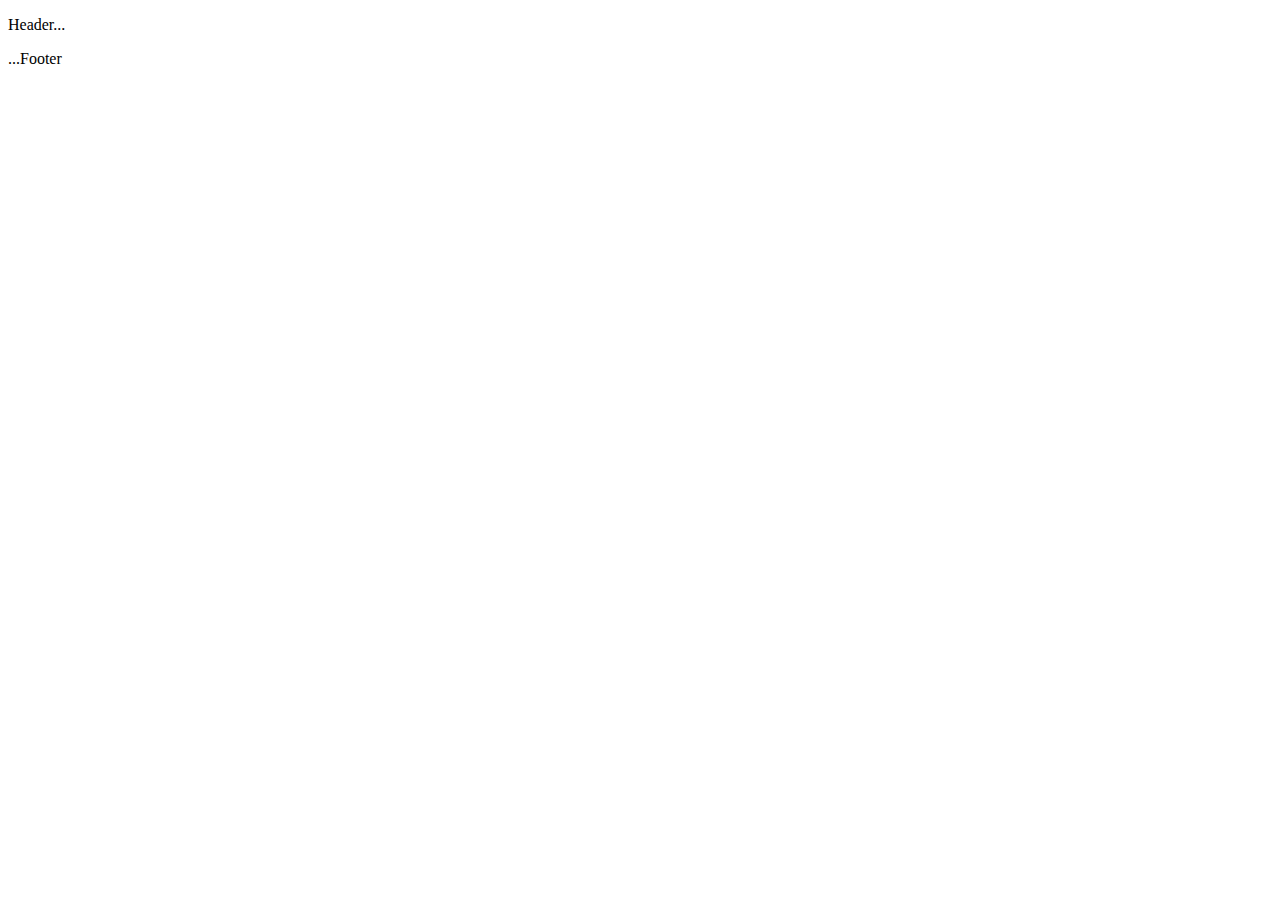
<file: Lab01/index.html>
<!DOCTYPE HTML>
<html>
<body>

  <header>
  	<p>Header...</p>
  </header>

  <script type="text/javascript" src="scripts.js"></script>
  <script>
    console.log('Hello, World!') // warn info error clear dir assert log // Writing into an alert box, using (window.)alert() // Writing into the HTML output using document.write() // Writing into an HTML element, using innerHTML. // Writing into the browser console, using console.log().
  </script>							

  <p>...Footer</p>

</body>
</html>
</file>
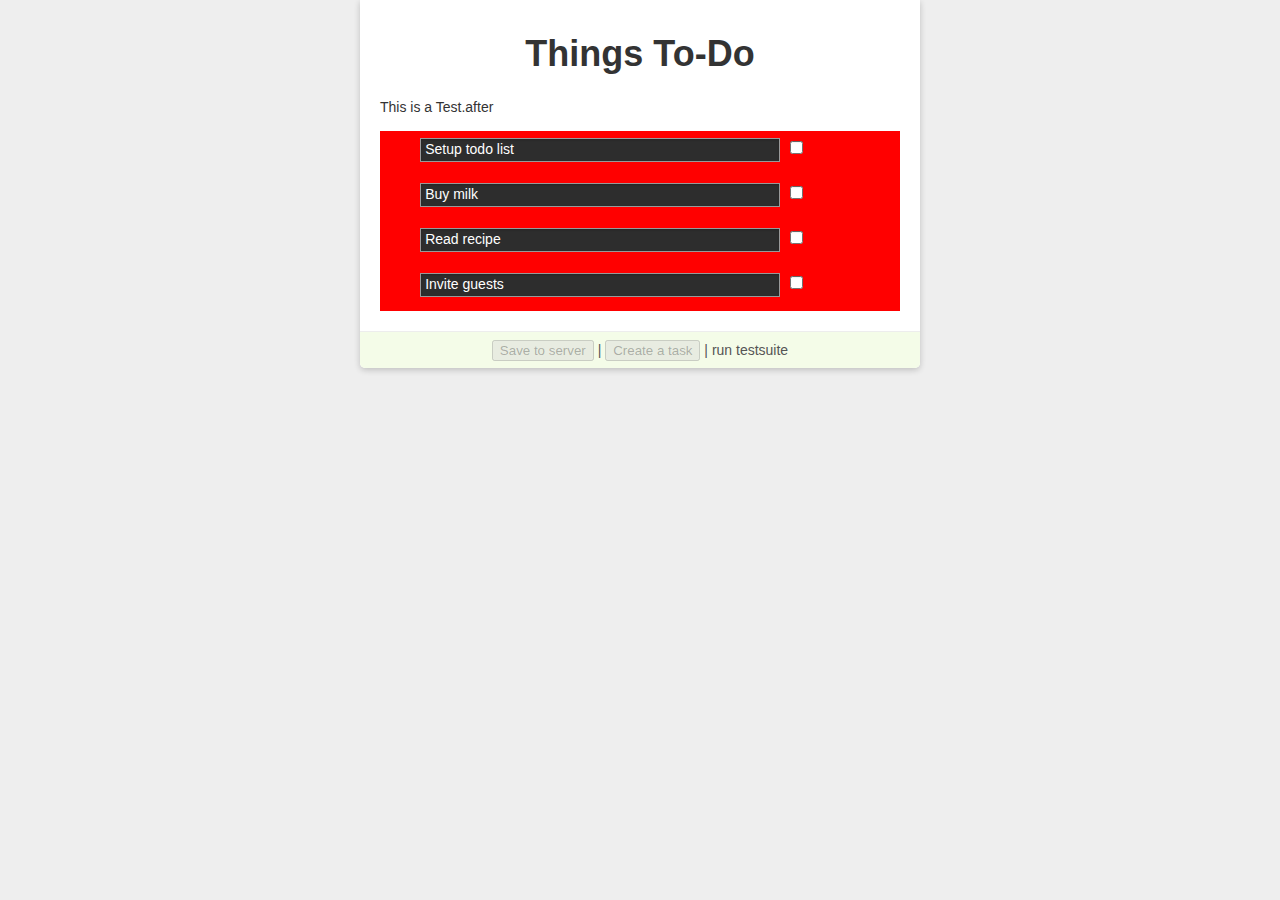
<file: Lab05/index.html>
<!DOCTYPE html>
<html>
  <head>
    <title>TODOs</title>
    <meta name="viewport" content="width=device-width, initial-scale=1.0">
    <link href="application.css" rel="stylesheet">
    <script type="text/javascript" src="lib/jquery.js"></script>
    <script type="text/javascript" src="src/Task.js"></script>
    <script type="text/javascript" src="src/TaskList.js"></script>
    <script type="text/javascript" src="src/Demo.js"></script>
  </head>
  <body>
    <div id="container">
      <h1>Things To-Do</h1>
      <div id="taskList"></div>
      <div id="footer">
        <button id='saveTasks' disabled>Save to server</button> |
        <button id='createTask' disabled>Create a task</button> |
        <a href="SpecRunner.html">run testsuite</a>
      </div>
    </div>
  </body>
</html>
</file>
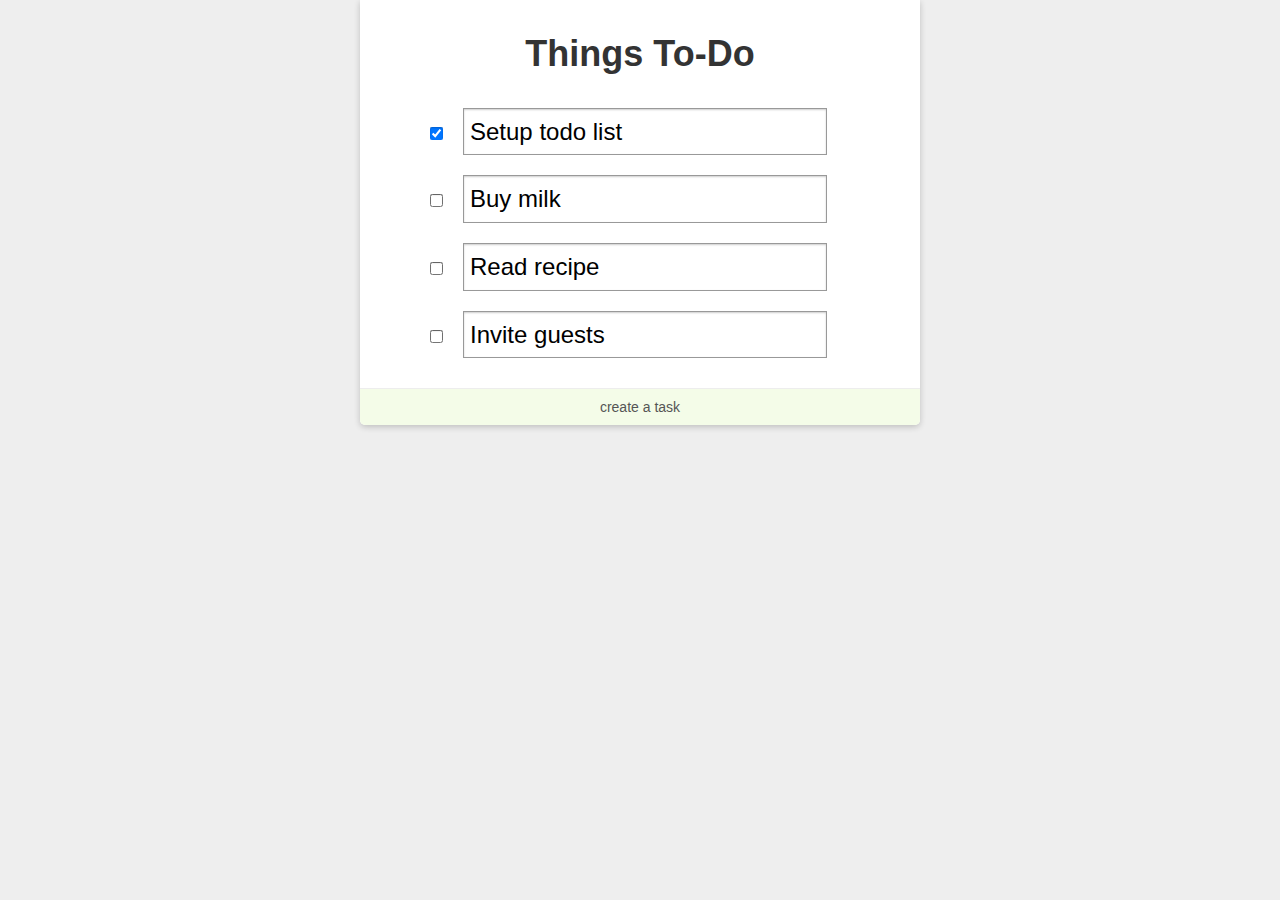
<file: Lab06/index.html>
<!DOCTYPE html>
<html>
  <head>
    <title>TODOs</title>
    <meta name="viewport" content="width=device-width, initial-scale=1.0">
    <link href="application.css" rel="stylesheet">
    <script type="text/javascript" src="lib/jquery.js"></script>
    <script type="text/javascript" src="src/Task.js"></script>
    <script type="text/javascript" src="src/TaskList.js"></script>
    <script type="text/javascript" src="src/Demo.js"></script>
  </head>
  <body>
    <div id="container">
      <h1>Things To-Do</h1>
      <div id="taskList"></div>
      <div id="footer">
        <a href="#" id="createTask">create a task</a>
      </div>
    </div>
  </body>
</html>
</file>
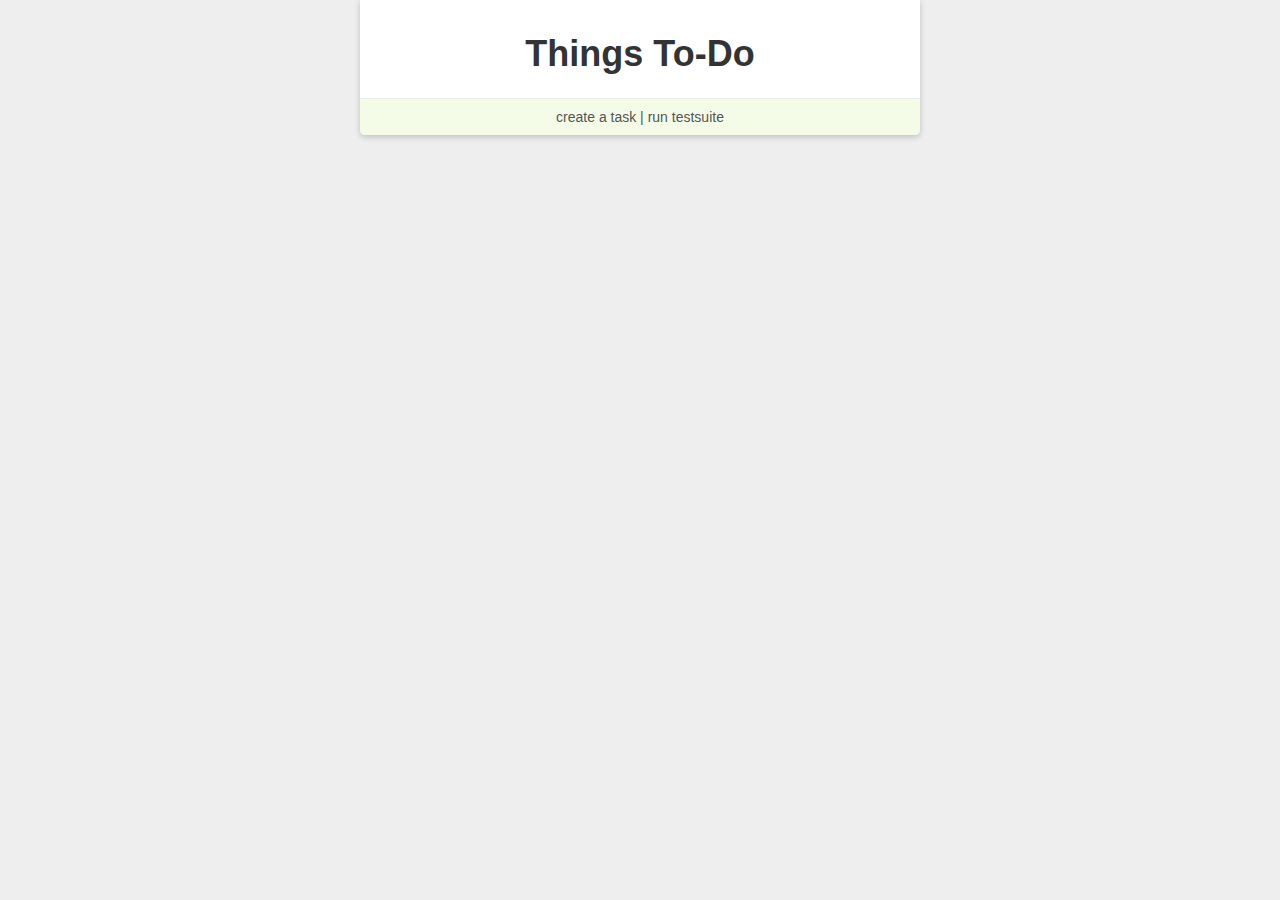
<file: Lab09/index.html>
<!DOCTYPE html>
<html>
  <head>
    <title>TODOs</title>
    <meta name="viewport" content="width=device-width, initial-scale=1.0">
    <link href="application.css" rel="stylesheet">
    <script type="text/javascript" src="lib/jquery.js"></script>
    <script type="text/javascript" src="src/Task.js"></script>
    <script type="text/javascript" src="src/TaskList.js"></script>
    <script type="text/javascript" src="src/Demo.js"></script>
  </head>
  <body>
    <div id="container">
      <h1>Things To-Do</h1>
      <div id="taskList"></div>
      <div id="footer">
        <a href="#" id="createTask">create a task</a> |
        <a href="SpecRunner.html">run testsuite</a>
      </div>
    </div>
  </body>
</html>
</file>
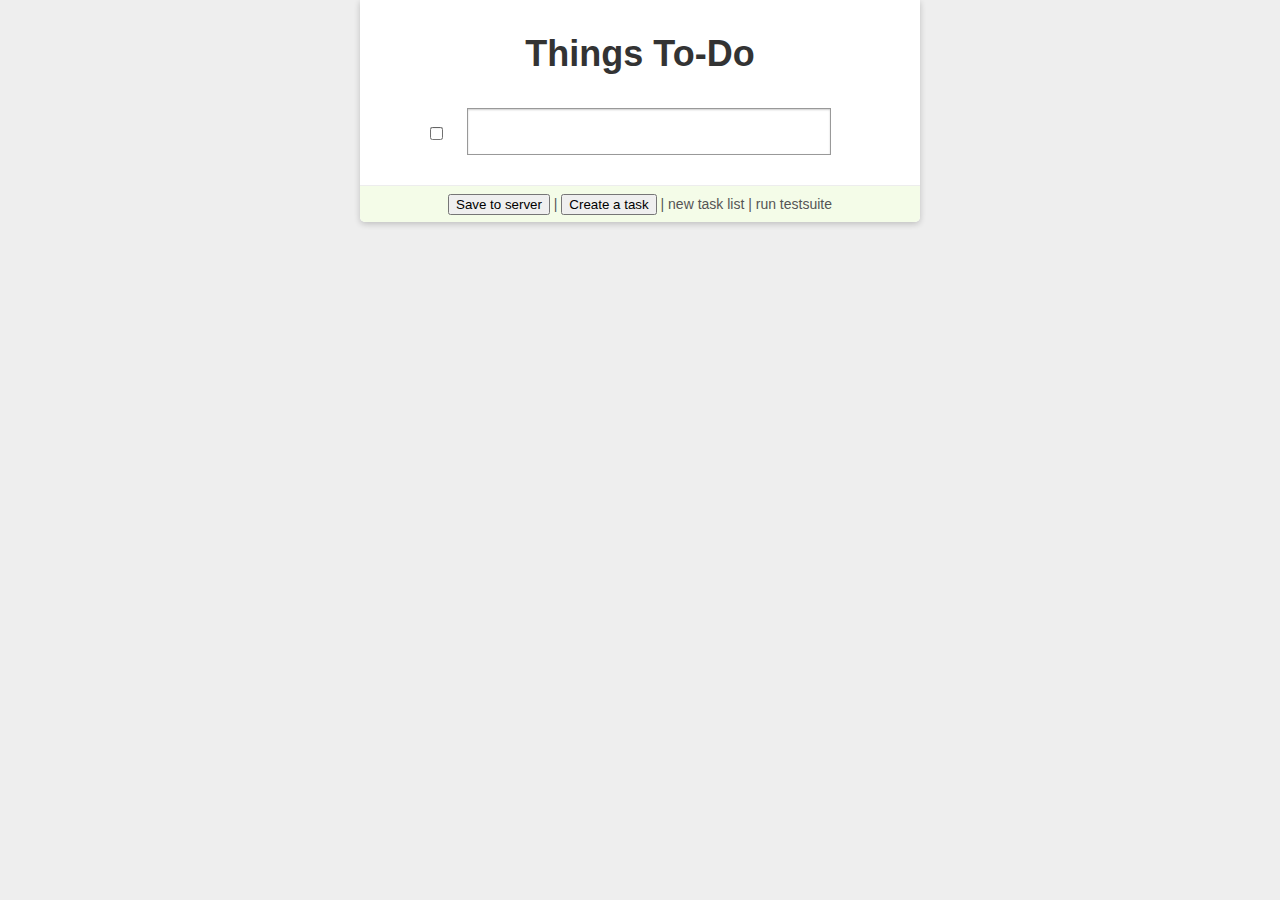
<file: Lab10/index.html>
<!DOCTYPE html>
<html>
  <head>
    <title>TODOs</title>
    <meta name="viewport" content="width=device-width, initial-scale=1.0">
    <link href="application.css" rel="stylesheet">
    <script type="text/javascript" src="lib/jquery.js"></script>
    <script type="text/javascript" src="src/Task.js"></script>
    <script type="text/javascript" src="src/TaskList.js"></script>
    <script type="text/javascript" src="src/Demo.js"></script>
  </head>
  <body>
    <div id="container">
      <h1>Things To-Do</h1>
      <div id="taskList"></div>
      <div id="footer">
        <button id='saveTasks'>Save to server</button> |
        <button id='createTask'>Create a task</button> |
        <a href="index.html">new task list</a> |
        <a href="SpecRunner.html">run testsuite</a>
      </div>
    </div>
  </body>
</html>
</file>
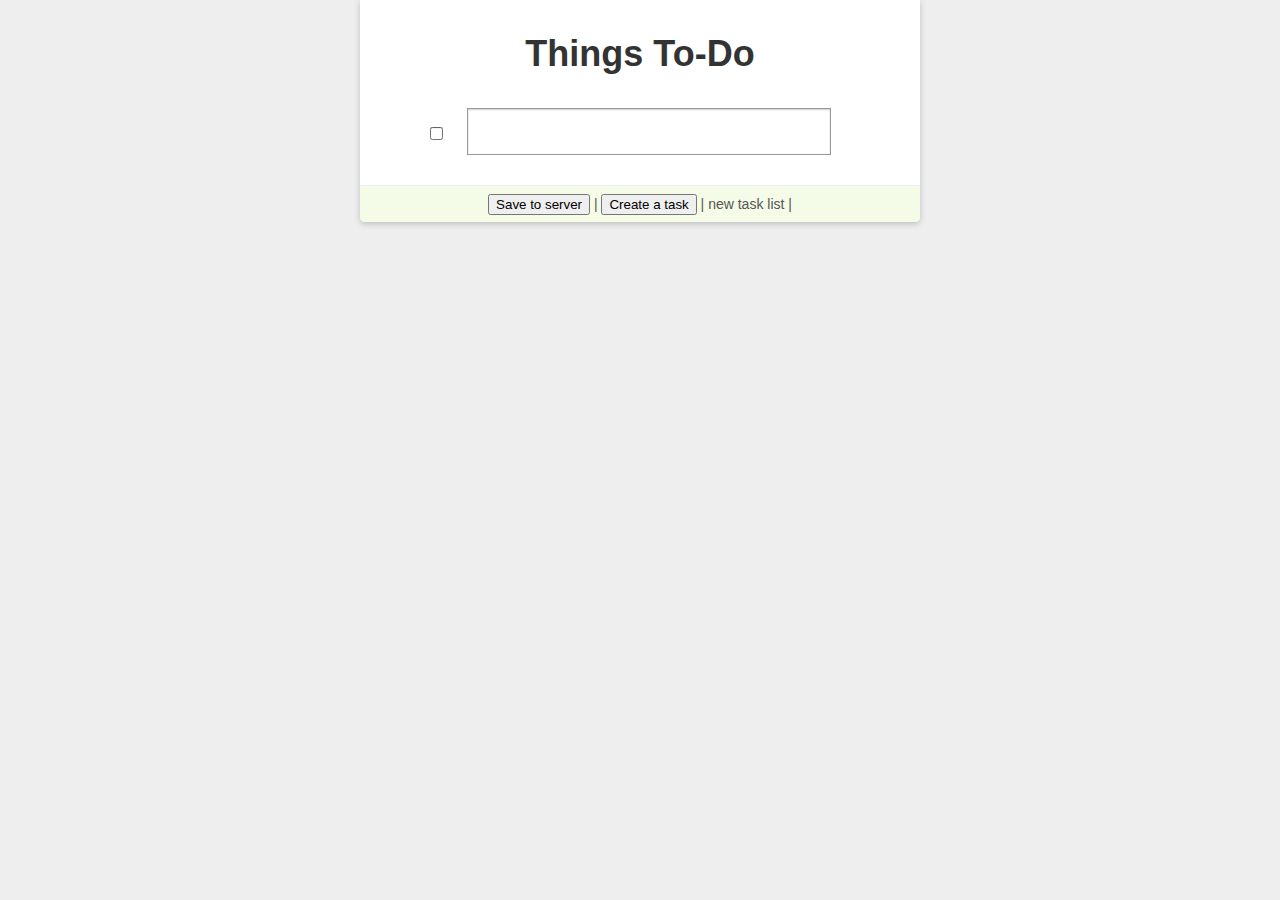
<file: Lab11/index.html>
<!DOCTYPE html>
<html>
  <head>
    <title>TODOs</title>
    <meta name="viewport" content="width=device-width, initial-scale=1.0">
    <link href="application.css" rel="stylesheet">
    <script type="text/javascript" src="lib/jquery.js"></script>
    <script type="text/javascript" src="src/Task.js"></script>
    <script type="text/javascript" src="src/TaskList.js"></script>
    <script type="text/javascript" src="src/Demo.js"></script>
    <script type="text/javascript" src="lib/plugins/jquery.taskListValidations.js"></script>
  </head>
  <body>
    <div id="container">
      <h1>Things To-Do</h1>
      <div id="taskList"></div>
      <div id="footer">
        <button id='saveTasks'>Save to server</button> |
        <button id='createTask'>Create a task</button> |
        <a href="index.html">new task list</a> |
      </div>
    </div>
  </body>
</html>
</file>
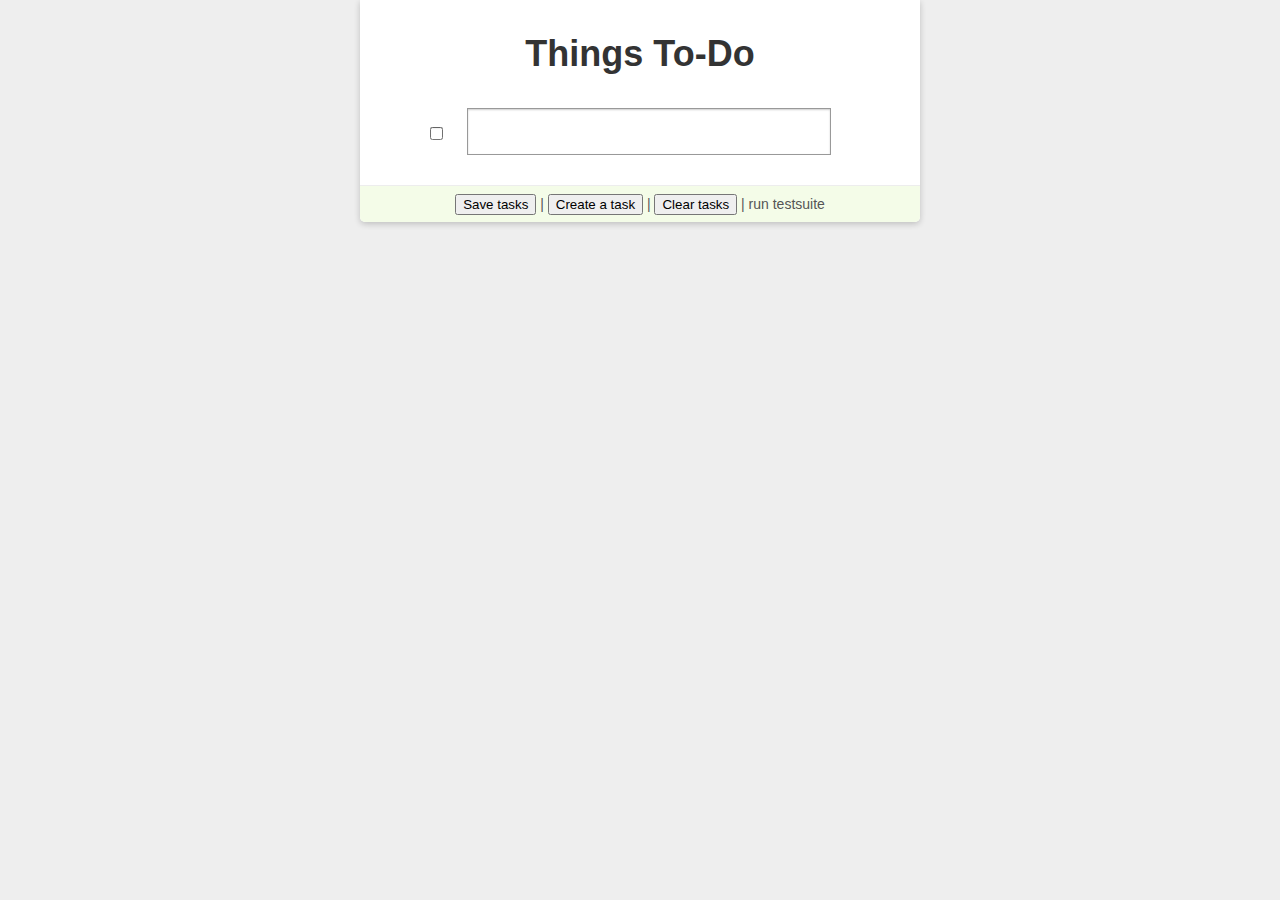
<file: Lab12/index.html>
<!DOCTYPE html>
<html>
  <head>
    <title>TODOs</title>
    <meta name="viewport" content="width=device-width, initial-scale=1.0">
    <link href="application.css" rel="stylesheet">
    <script type="text/javascript" src="lib/jquery.js"></script>
    <script type="text/javascript" src="src/Task.js"></script>
    <script type="text/javascript" src="src/TaskList.js"></script>
    <script type="text/javascript" src="src/Demo.js"></script>
  </head>
  <body>
    <div id="container">
      <h1>Things To-Do</h1>
      <div id="taskList"></div>
      <div id="footer">
        <button id='saveTasks'>Save tasks</button> |
        <button id='createTask'>Create a task</button> |
        <button id='clearTasks'>Clear tasks</button> |
        <a href="SpecRunner.html">run testsuite</a>
      </div>
    </div>
  </body>
</html>
</file>
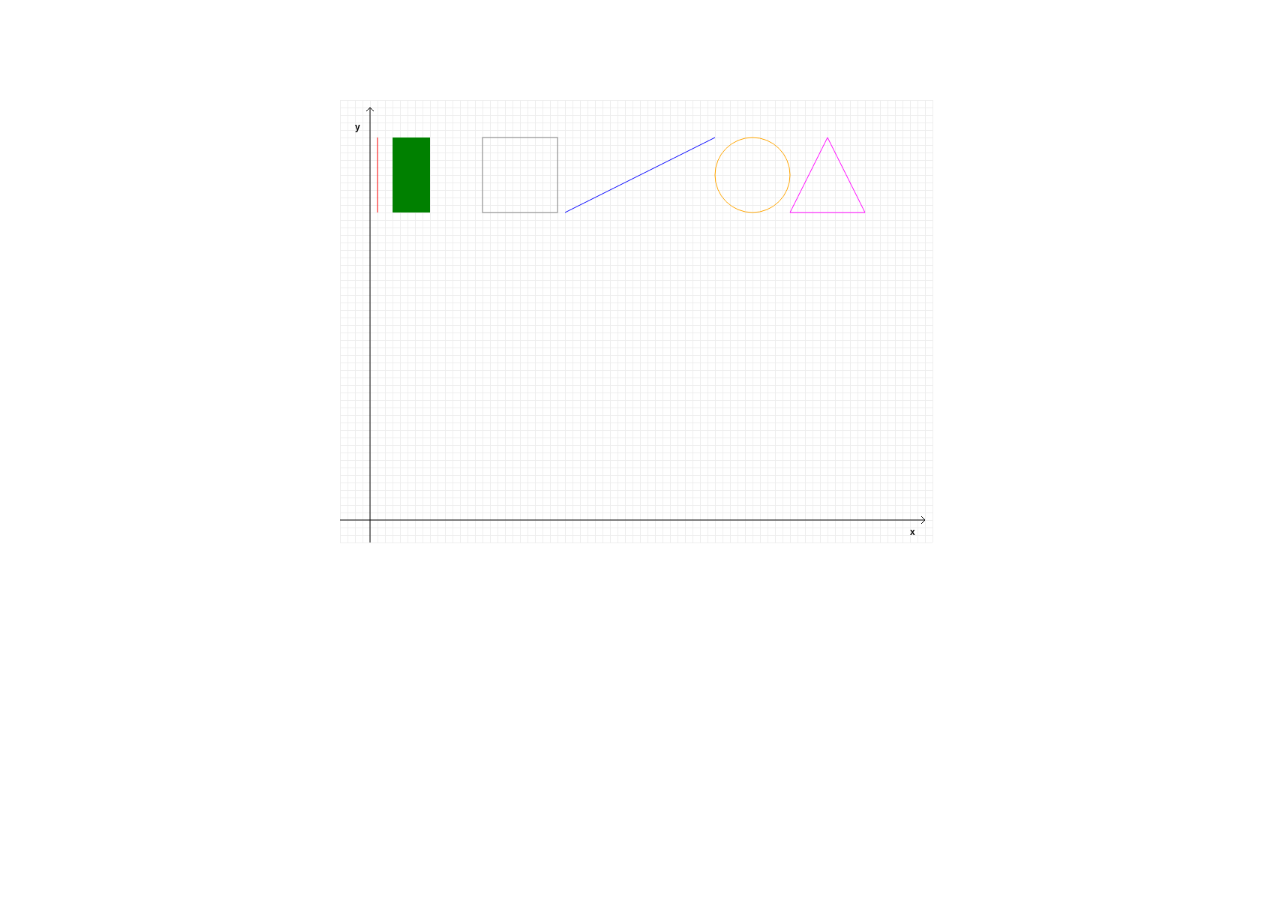
<file: Lab13/index.html>
<!doctype html>
<html>
  <head>
      <meta http-equiv="content-type" content="text/html; charset=UTF-8">
      <title>Canvas Lab</title>
      <script src="jquery.js"></script>
      <script src="application.js"></script>
  </head>
  <body>

    <canvas
       id="a" width="800" height="600"
       style="display: block; width: 600px; margin: 100px auto; border: 0;">
    </canvas>

  </body>
</html>
</file>
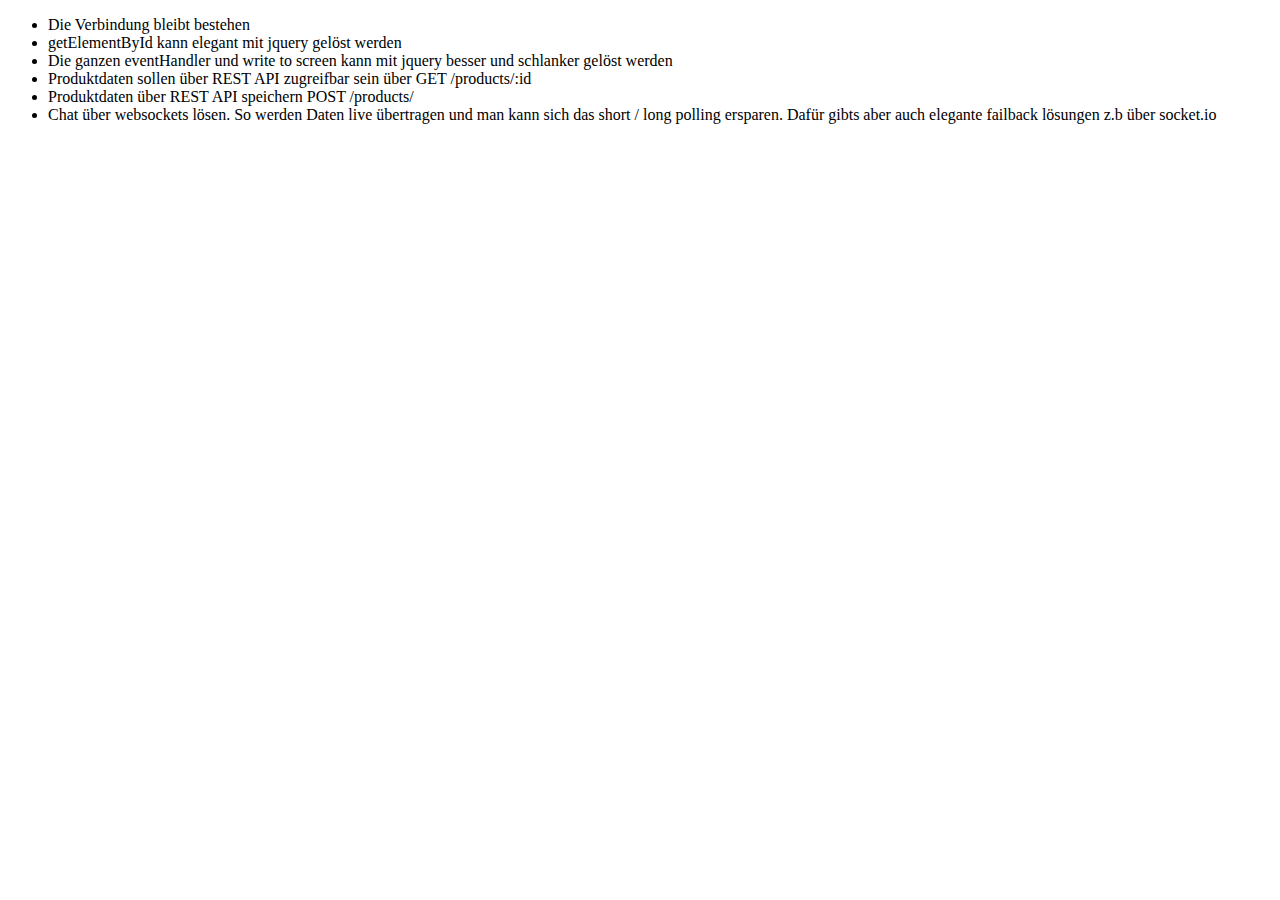
<file: Lab14/index.html>
<!DOCTYPE html>
<html>
    <head>
        <meta http-equiv="content-type" content="text/html; charset=utf-8" />
        <title>Praktikum 14</title>
    </head>
    <body>
        <ul>
            <li>Die Verbindung bleibt bestehen</li>
            <li>getElementById kann elegant mit jquery gelöst werden</li>
            <li>Die ganzen eventHandler und write to screen kann mit jquery besser und schlanker gelöst werden</li>
            <li>Produktdaten sollen über REST API zugreifbar sein über GET /products/:id</li>
            <li>Produktdaten über REST API speichern POST /products/</li>
            <li>Chat über websockets lösen. So werden Daten live übertragen und man kann sich das short / long polling ersparen. Dafür gibts aber auch elegante failback lösungen z.b über socket.io</li>
        </ul>
    </body>
</html>
</file>
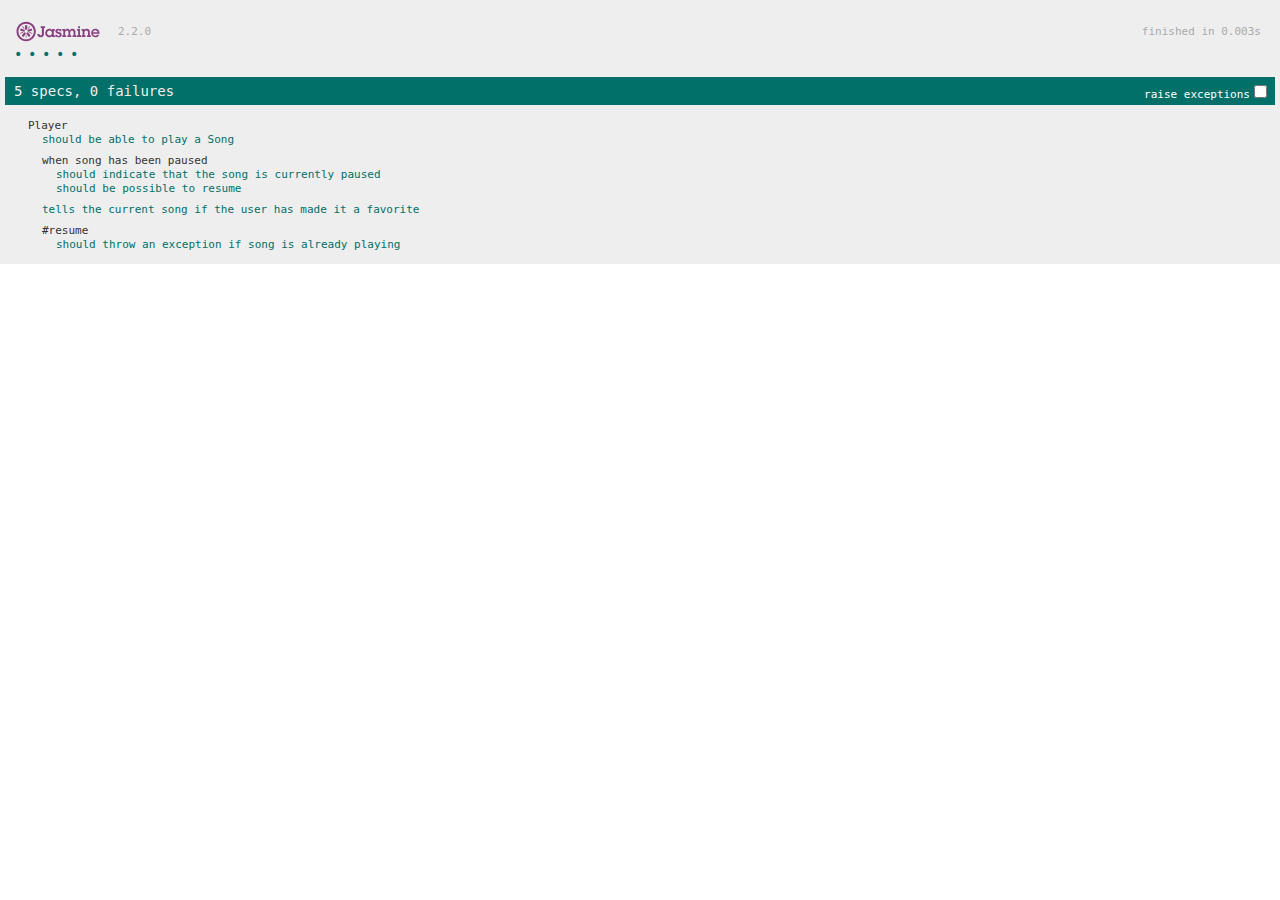
<file: jasmine2.2.0/SpecRunner.html>
<!DOCTYPE html>
<html>
<head>
  <meta charset="utf-8">
  <title>Jasmine Spec Runner v2.2.0</title>

  <link rel="shortcut icon" type="image/png" href="lib/jasmine-2.2.0/jasmine_favicon.png">
  <link rel="stylesheet" href="lib/jasmine-2.2.0/jasmine.css">

  <script src="lib/jasmine-2.2.0/jasmine.js"></script>
  <script src="lib/jasmine-2.2.0/jasmine-html.js"></script>
  <script src="lib/jasmine-2.2.0/boot.js"></script>

  <!-- include source files here... -->
  <script src="src/Player.js"></script>
  <script src="src/Song.js"></script>

  <!-- include spec files here... -->
  <script src="spec/SpecHelper.js"></script>
  <script src="spec/PlayerSpec.js"></script>

</head>

<body>
</body>
</html>
</file>
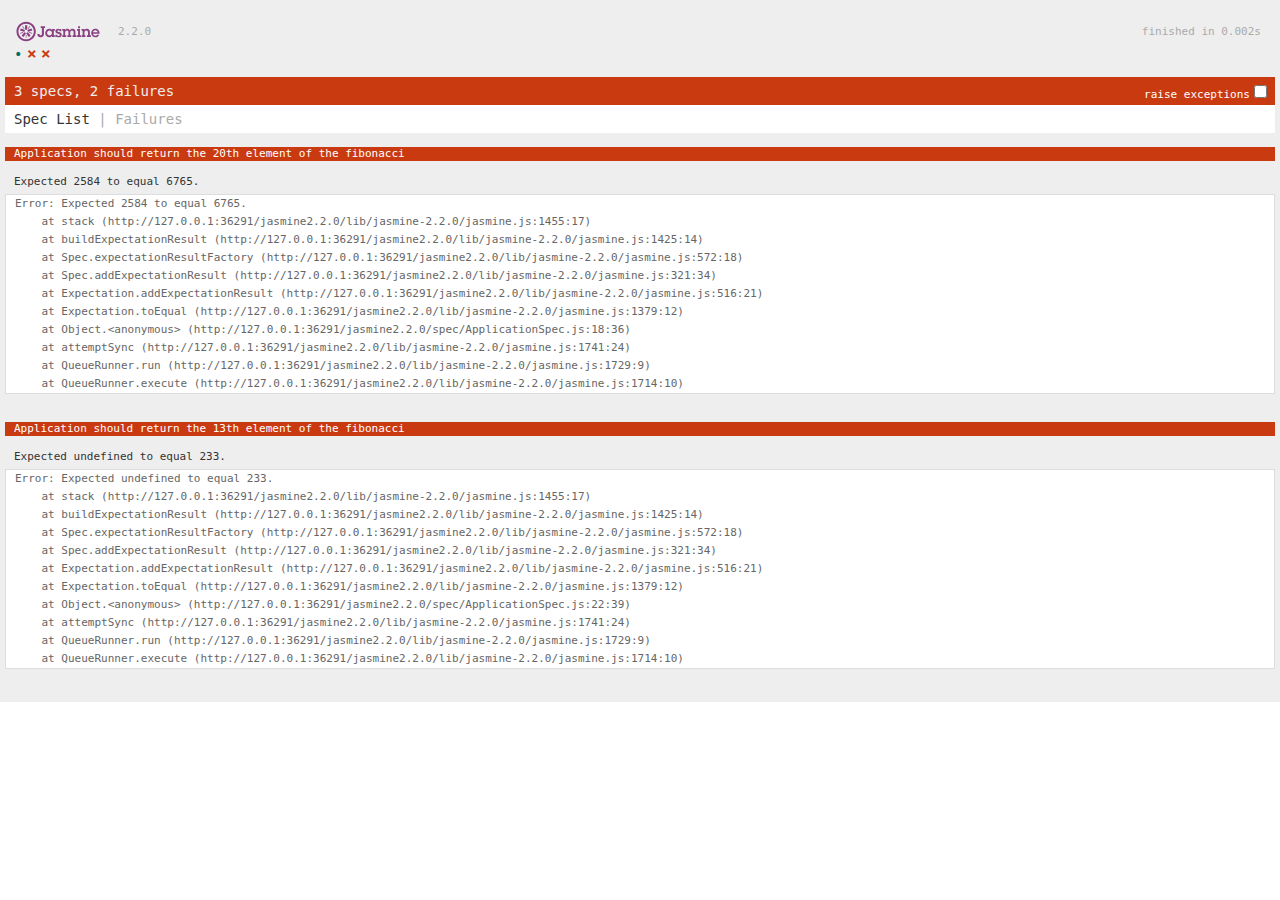
<file: jasmine2.2.0/SpecRunnerApp.html>
<!DOCTYPE html>
<html>
<head>
  <meta charset="utf-8">
  <title>Jasmine Spec Runner v2.2.0</title>

  <link rel="shortcut icon" type="image/png" href="lib/jasmine-2.2.0/jasmine_favicon.png">
  <link rel="stylesheet" href="lib/jasmine-2.2.0/jasmine.css">

  <script src="lib/jasmine-2.2.0/jasmine.js"></script>
  <script src="lib/jasmine-2.2.0/jasmine-html.js"></script>
  <script src="lib/jasmine-2.2.0/boot.js"></script>

  <!-- include source files here... -->
  <script src="src/Application.js"></script>

  <!-- include spec files here... -->
  <script src="spec/ApplicationSpec.js"></script>

</head>

<body>
</body>
</html>
</file>
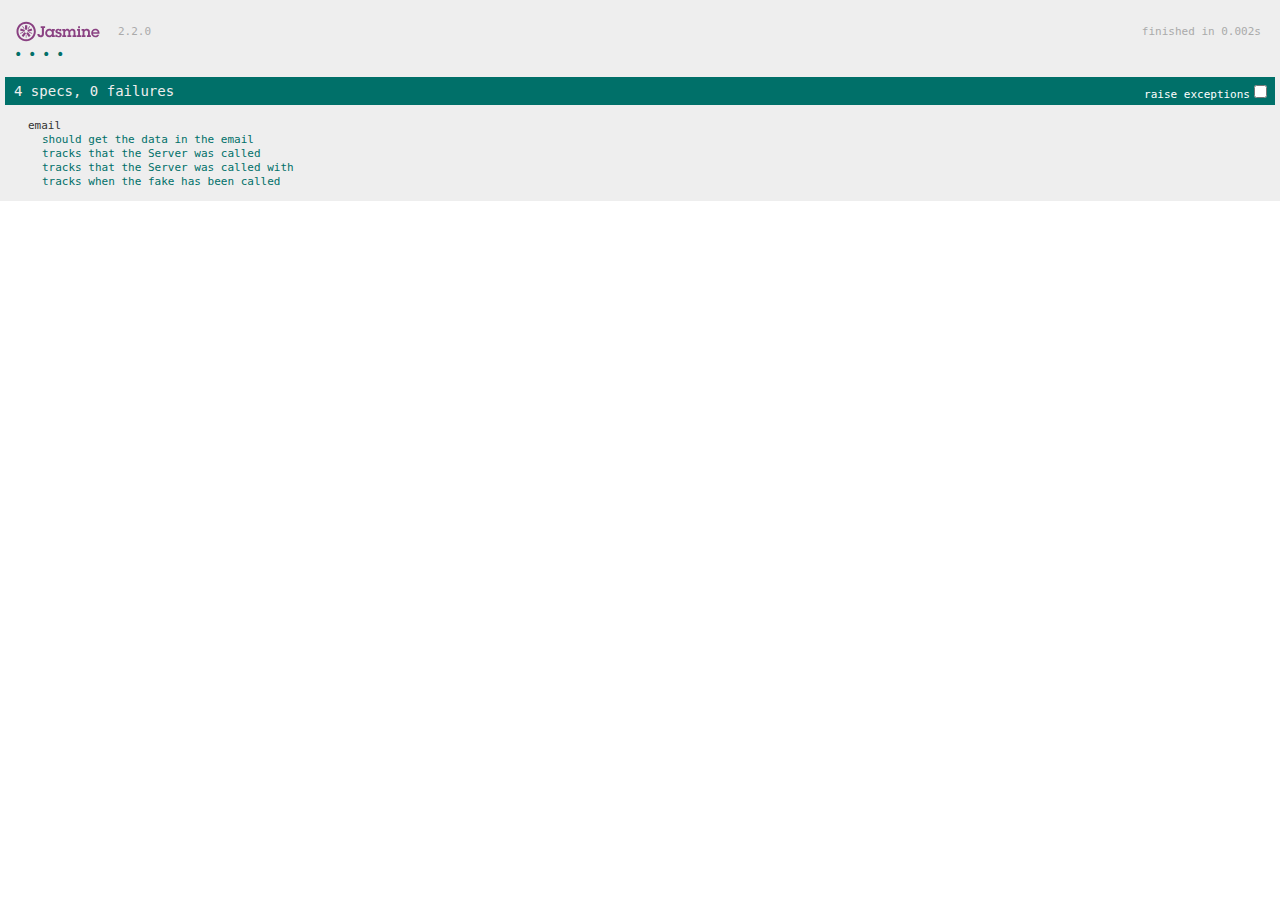
<file: jasmine2.2.0/SpecRunnerEmail.html>
<!DOCTYPE html>
<html>
<head>
  <meta charset="utf-8">
  <title>Jasmine Spec Runner v2.2.0</title>

  <link rel="shortcut icon" type="image/png" href="lib/jasmine-2.2.0/jasmine_favicon.png">
  <link rel="stylesheet" href="lib/jasmine-2.2.0/jasmine.css">

  <script src="lib/jasmine-2.2.0/jasmine.js"></script>
  <script src="lib/jasmine-2.2.0/jasmine-html.js"></script>
  <script src="lib/jasmine-2.2.0/boot.js"></script>

  <!-- include source files here... -->
  <script src="src/Email.js"></script>
  <script src="src/Server.js"></script>

  <!-- include spec files here... -->
  <script src="spec/SpecHelper.js"></script>
  <script src="spec/EmailSpec.js"></script>

</head>

<body>
</body>
</html>
</file>
<file: Lab05/application.css>
html, body {
  margin: 0;
  padding: 0;
}

body {
  font-family: "Helvetica Neue", helvetica, arial, sans-serif;
  font-size: 14px;
  line-height: 1.4em;
  background: #eeeeee;
  color: #333333;
}

a:link, a:visited, a:focus{ color: inherit; text-decoration: none; }

#container {
  width: 520px;
  margin: 0 auto 40px auto;
  padding: 20px;
  background: white;

  -moz-box-shadow: rgba(0, 0, 0, 0.2) 0 2px 6px 0;
  -webkit-box-shadow: rgba(0, 0, 0, 0.2) 0 2px 6px 0;
  -o-box-shadow: rgba(0, 0, 0, 0.2) 0 2px 6px 0;
  box-shadow: rgba(0, 0, 0, 0.2) 0 2px 6px 0;

  -moz-border-radius: 0 0 5px 5px;
  -o-border-radius: 0 0 5px 5px;
  -webkit-border-radius: 0 0 5px 5px;
  border-radius: 0 0 5px 5px;
}

h1 {
  font-size: 36px;
  font-weight: bold;
  text-align: center;
  padding: 0 0 10px 0;
}

ul {
  list-style-type: none;
}

li {
  overflow: hidden;
}

input {
  display: inline;
  border: 0;
  outline: none;
  padding: 6px;
  border: 1px solid #999999;
  line-height: 1.5em;
  font-size: 24px;
  font-family: inherit;
  line-height: 1.4em;
  margin: 10px;

  -moz-box-shadow: rgba(0, 0, 0, 0.2) 0 1px 2px 0 inset;
  -webkit-box-shadow: rgba(0, 0, 0, 0.2) 0 1px 2px 0 inset;
  -o-box-shadow: rgba(0, 0, 0, 0.2) 0 1px 2px 0 inset;
  box-shadow: rgba(0, 0, 0, 0.2) 0 1px 2px 0 inset;
}

input[type="checkbox"] {
}

input[type="text"] {
  width: 350px;
  color: white;
}

  .selection_checkbox + .selection_label {
    box-shadow: 1px 1px 5px 1px #2d2d2d;
    position: absolute;
    padding: 0; /* macht boxen kleiner */
  }
      .selection_checkbox:checked + .selection_label {
        background-color: darkblue;
        color: #0d94c6;
      }

.selection_label {
  width: 5em;
  margin: 0 0 1em 0em;
  padding: 0.1em 0.3em;
  background-color: #2d2d2d;
  font-size: inherit;
}




#footer {
  display: block;
  margin: 20px -20px -20px -20px;
  overflow: hidden;

  color: #555555;
  background: #f4fce8;
  border-top: 1px solid #ededed;
  padding: 0 20px;
  line-height: 36px;
  text-align: center;

  -moz-border-radius: 0 0 5px 5px;
  -o-border-radius: 0 0 5px 5px;
  -webkit-border-radius: 0 0 5px 5px;
  border-radius: 0 0 5px 5px;
}
</file>
<file: Lab06/application.css>
html, body {
  margin: 0;
  padding: 0;
}

body {
  font-family: "Helvetica Neue", helvetica, arial, sans-serif;
  font-size: 14px;
  line-height: 1.4em;
  background: #eeeeee;
  color: #333333;
}

a:link, a:visited, a:focus{ color: inherit; text-decoration: none; }

#container {
  width: 520px;
  margin: 0 auto 40px auto;
  padding: 20px;
  background: white;

  -moz-box-shadow: rgba(0, 0, 0, 0.2) 0 2px 6px 0;
  -webkit-box-shadow: rgba(0, 0, 0, 0.2) 0 2px 6px 0;
  -o-box-shadow: rgba(0, 0, 0, 0.2) 0 2px 6px 0;
  box-shadow: rgba(0, 0, 0, 0.2) 0 2px 6px 0;

  -moz-border-radius: 0 0 5px 5px;
  -o-border-radius: 0 0 5px 5px;
  -webkit-border-radius: 0 0 5px 5px;
  border-radius: 0 0 5px 5px;
}

h1 {
  font-size: 36px;
  font-weight: bold;
  text-align: center;
  padding: 0 0 10px 0;
}

ul {
  list-style-type: none;
}

li {
  overflow: hidden;
}

input {
  display: inline;
  border: 0;
  outline: none;
  padding: 6px;
  border: 1px solid #999999;
  line-height: 1.5em;
  font-size: 24px;
  font-family: inherit;
  line-height: 1.4em;
  margin: 10px;

  -moz-box-shadow: rgba(0, 0, 0, 0.2) 0 1px 2px 0 inset;
  -webkit-box-shadow: rgba(0, 0, 0, 0.2) 0 1px 2px 0 inset;
  -o-box-shadow: rgba(0, 0, 0, 0.2) 0 1px 2px 0 inset;
  box-shadow: rgba(0, 0, 0, 0.2) 0 1px 2px 0 inset;
}

input[type="checkbox"] {
}

.finished {
  opacity: 0.3;
}

input[type="text"] {
  width: 350px;
}


#footer {
  display: block;
  margin: 20px -20px -20px -20px;
  overflow: hidden;

  color: #555555;
  background: #f4fce8;
  border-top: 1px solid #ededed;
  padding: 0 20px;
  line-height: 36px;
  text-align: center;

  -moz-border-radius: 0 0 5px 5px;
  -o-border-radius: 0 0 5px 5px;
  -webkit-border-radius: 0 0 5px 5px;
  border-radius: 0 0 5px 5px;
}
</file>
<file: Lab09/application.css>
html, body {
  margin: 0;
  padding: 0;
}

body {
  font-family: "Helvetica Neue", helvetica, arial, sans-serif;
  font-size: 14px;
  line-height: 1.4em;
  background: #eeeeee;
  color: #333333;
}

a:link, a:visited, a:focus{ color: inherit; text-decoration: none; }

#container {
  width: 520px;
  margin: 0 auto 40px auto;
  padding: 20px;
  background: white;

  -moz-box-shadow: rgba(0, 0, 0, 0.2) 0 2px 6px 0;
  -webkit-box-shadow: rgba(0, 0, 0, 0.2) 0 2px 6px 0;
  -o-box-shadow: rgba(0, 0, 0, 0.2) 0 2px 6px 0;
  box-shadow: rgba(0, 0, 0, 0.2) 0 2px 6px 0;

  -moz-border-radius: 0 0 5px 5px;
  -o-border-radius: 0 0 5px 5px;
  -webkit-border-radius: 0 0 5px 5px;
  border-radius: 0 0 5px 5px;
}

h1 {
  font-size: 36px;
  font-weight: bold;
  text-align: center;
  padding: 0 0 10px 0;
}

ul {
  list-style-type: none;
}

li {
  overflow: hidden;
}

input {
  display: inline;
  border: 0;
  outline: none;
  padding: 6px;
  border: 1px solid #999999;
  line-height: 1.5em;
  font-size: 24px;
  font-family: inherit;
  line-height: 1.4em;
  margin: 10px;

  -moz-box-shadow: rgba(0, 0, 0, 0.2) 0 1px 2px 0 inset;
  -webkit-box-shadow: rgba(0, 0, 0, 0.2) 0 1px 2px 0 inset;
  -o-box-shadow: rgba(0, 0, 0, 0.2) 0 1px 2px 0 inset;
  box-shadow: rgba(0, 0, 0, 0.2) 0 1px 2px 0 inset;
}

input[type="checkbox"] {
}

input[type="text"] {
  width: 350px;
}


#footer {
  display: block;
  margin: 20px -20px -20px -20px;
  overflow: hidden;

  color: #555555;
  background: #f4fce8;
  border-top: 1px solid #ededed;
  padding: 0 20px;
  line-height: 36px;
  text-align: center;

  -moz-border-radius: 0 0 5px 5px;
  -o-border-radius: 0 0 5px 5px;
  -webkit-border-radius: 0 0 5px 5px;
  border-radius: 0 0 5px 5px;
}
</file>
<file: Lab10/application.css>
html, body {
  margin: 0;
  padding: 0;
}

body {
  font-family: "Helvetica Neue", helvetica, arial, sans-serif;
  font-size: 14px;
  line-height: 1.4em;
  background: #eeeeee;
  color: #333333;
}

a:link, a:visited, a:focus{ color: inherit; text-decoration: none; }

#container {
  width: 520px;
  margin: 0 auto 40px auto;
  padding: 20px;
  background: white;

  -moz-box-shadow: rgba(0, 0, 0, 0.2) 0 2px 6px 0;
  -webkit-box-shadow: rgba(0, 0, 0, 0.2) 0 2px 6px 0;
  -o-box-shadow: rgba(0, 0, 0, 0.2) 0 2px 6px 0;
  box-shadow: rgba(0, 0, 0, 0.2) 0 2px 6px 0;

  -moz-border-radius: 0 0 5px 5px;
  -o-border-radius: 0 0 5px 5px;
  -webkit-border-radius: 0 0 5px 5px;
  border-radius: 0 0 5px 5px;
}

h1 {
  font-size: 36px;
  font-weight: bold;
  text-align: center;
  padding: 0 0 10px 0;
}

ul {
  list-style-type: none;
}

li {
  overflow: hidden;
}

input {
  display: inline;
  border: 0;
  outline: none;
  padding: 6px;
  border: 1px solid #999999;
  line-height: 1.5em;
  font-size: 24px;
  font-family: inherit;
  line-height: 1.4em;
  margin: 10px;

  -moz-box-shadow: rgba(0, 0, 0, 0.2) 0 1px 2px 0 inset;
  -webkit-box-shadow: rgba(0, 0, 0, 0.2) 0 1px 2px 0 inset;
  -o-box-shadow: rgba(0, 0, 0, 0.2) 0 1px 2px 0 inset;
  box-shadow: rgba(0, 0, 0, 0.2) 0 1px 2px 0 inset;
}

input[type="checkbox"] {
}

input[type="text"] {
  width: 350px;
}


#footer {
  display: block;
  margin: 20px -20px -20px -20px;
  overflow: hidden;

  color: #555555;
  background: #f4fce8;
  border-top: 1px solid #ededed;
  padding: 0 20px;
  line-height: 36px;
  text-align: center;

  -moz-border-radius: 0 0 5px 5px;
  -o-border-radius: 0 0 5px 5px;
  -webkit-border-radius: 0 0 5px 5px;
  border-radius: 0 0 5px 5px;
}
</file>
<file: Lab11/application.css>
html, body {
  margin: 0;
  padding: 0;
}

body {
  font-family: "Helvetica Neue", helvetica, arial, sans-serif;
  font-size: 14px;
  line-height: 1.4em;
  background: #eeeeee;
  color: #333333;
}

a:link, a:visited, a:focus{ color: inherit; text-decoration: none; }

#container {
  width: 520px;
  margin: 0 auto 40px auto;
  padding: 20px;
  background: white;

  -moz-box-shadow: rgba(0, 0, 0, 0.2) 0 2px 6px 0;
  -webkit-box-shadow: rgba(0, 0, 0, 0.2) 0 2px 6px 0;
  -o-box-shadow: rgba(0, 0, 0, 0.2) 0 2px 6px 0;
  box-shadow: rgba(0, 0, 0, 0.2) 0 2px 6px 0;

  -moz-border-radius: 0 0 5px 5px;
  -o-border-radius: 0 0 5px 5px;
  -webkit-border-radius: 0 0 5px 5px;
  border-radius: 0 0 5px 5px;
}

h1 {
  font-size: 36px;
  font-weight: bold;
  text-align: center;
  padding: 0 0 10px 0;
}

ul {
  list-style-type: none;
}

li {
  overflow: hidden;
}

input {
  display: inline;
  border: 0;
  outline: none;
  padding: 6px;
  border: 1px solid #999999;
  line-height: 1.5em;
  font-size: 24px;
  font-family: inherit;
  line-height: 1.4em;
  margin: 10px;

  -moz-box-shadow: rgba(0, 0, 0, 0.2) 0 1px 2px 0 inset;
  -webkit-box-shadow: rgba(0, 0, 0, 0.2) 0 1px 2px 0 inset;
  -o-box-shadow: rgba(0, 0, 0, 0.2) 0 1px 2px 0 inset;
  box-shadow: rgba(0, 0, 0, 0.2) 0 1px 2px 0 inset;
}

input[type="checkbox"] {
}

input[type="text"] {
  width: 350px;
}


#footer {
  display: block;
  margin: 20px -20px -20px -20px;
  overflow: hidden;

  color: #555555;
  background: #f4fce8;
  border-top: 1px solid #ededed;
  padding: 0 20px;
  line-height: 36px;
  text-align: center;

  -moz-border-radius: 0 0 5px 5px;
  -o-border-radius: 0 0 5px 5px;
  -webkit-border-radius: 0 0 5px 5px;
  border-radius: 0 0 5px 5px;
}
</file>
<file: Lab12/application.css>
html, body {
  margin: 0;
  padding: 0;
}

body {
  font-family: "Helvetica Neue", helvetica, arial, sans-serif;
  font-size: 14px;
  line-height: 1.4em;
  background: #eeeeee;
  color: #333333;
}

a:link, a:visited, a:focus{ color: inherit; text-decoration: none; }

#container {
  width: 520px;
  margin: 0 auto 40px auto;
  padding: 20px;
  background: white;

  -moz-box-shadow: rgba(0, 0, 0, 0.2) 0 2px 6px 0;
  -webkit-box-shadow: rgba(0, 0, 0, 0.2) 0 2px 6px 0;
  -o-box-shadow: rgba(0, 0, 0, 0.2) 0 2px 6px 0;
  box-shadow: rgba(0, 0, 0, 0.2) 0 2px 6px 0;

  -moz-border-radius: 0 0 5px 5px;
  -o-border-radius: 0 0 5px 5px;
  -webkit-border-radius: 0 0 5px 5px;
  border-radius: 0 0 5px 5px;
}

h1 {
  font-size: 36px;
  font-weight: bold;
  text-align: center;
  padding: 0 0 10px 0;
}

ul {
  list-style-type: none;
}

li {
  overflow: hidden;
}

input {
  display: inline;
  border: 0;
  outline: none;
  padding: 6px;
  border: 1px solid #999999;
  line-height: 1.5em;
  font-size: 24px;
  font-family: inherit;
  line-height: 1.4em;
  margin: 10px;

  -moz-box-shadow: rgba(0, 0, 0, 0.2) 0 1px 2px 0 inset;
  -webkit-box-shadow: rgba(0, 0, 0, 0.2) 0 1px 2px 0 inset;
  -o-box-shadow: rgba(0, 0, 0, 0.2) 0 1px 2px 0 inset;
  box-shadow: rgba(0, 0, 0, 0.2) 0 1px 2px 0 inset;
}

input[type="checkbox"] {
}

input[type="text"] {
  width: 350px;
}


#footer {
  display: block;
  margin: 20px -20px -20px -20px;
  overflow: hidden;

  color: #555555;
  background: #f4fce8;
  border-top: 1px solid #ededed;
  padding: 0 20px;
  line-height: 36px;
  text-align: center;

  -moz-border-radius: 0 0 5px 5px;
  -o-border-radius: 0 0 5px 5px;
  -webkit-border-radius: 0 0 5px 5px;
  border-radius: 0 0 5px 5px;
}
</file>
<file: jasmine2.2.0/lib/jasmine-2.2.0/jasmine.css>
body { overflow-y: scroll; }

.jasmine_html-reporter { background-color: #eee; padding: 5px; margin: -8px; font-size: 11px; font-family: Monaco, "Lucida Console", monospace; line-height: 14px; color: #333; }
.jasmine_html-reporter a { text-decoration: none; }
.jasmine_html-reporter a:hover { text-decoration: underline; }
.jasmine_html-reporter p, .jasmine_html-reporter h1, .jasmine_html-reporter h2, .jasmine_html-reporter h3, .jasmine_html-reporter h4, .jasmine_html-reporter h5, .jasmine_html-reporter h6 { margin: 0; line-height: 14px; }
.jasmine_html-reporter .banner, .jasmine_html-reporter .symbol-summary, .jasmine_html-reporter .summary, .jasmine_html-reporter .result-message, .jasmine_html-reporter .spec .description, .jasmine_html-reporter .spec-detail .description, .jasmine_html-reporter .alert .bar, .jasmine_html-reporter .stack-trace { padding-left: 9px; padding-right: 9px; }
.jasmine_html-reporter .banner { position: relative; }
.jasmine_html-reporter .banner .title { background: url('[data-uri]') no-repeat; background: url('[data-uri]') no-repeat, none; -moz-background-size: 100%; -o-background-size: 100%; -webkit-background-size: 100%; background-size: 100%; display: block; float: left; width: 90px; height: 25px; }
.jasmine_html-reporter .banner .version { margin-left: 14px; position: relative; top: 6px; }
.jasmine_html-reporter .banner .duration { position: absolute; right: 14px; top: 6px; }
.jasmine_html-reporter #jasmine_content { position: fixed; right: 100%; }
.jasmine_html-reporter .version { color: #aaa; }
.jasmine_html-reporter .banner { margin-top: 14px; }
.jasmine_html-reporter .duration { color: #aaa; float: right; }
.jasmine_html-reporter .symbol-summary { overflow: hidden; *zoom: 1; margin: 14px 0; }
.jasmine_html-reporter .symbol-summary li { display: inline-block; height: 8px; width: 14px; font-size: 16px; }
.jasmine_html-reporter .symbol-summary li.passed { font-size: 14px; }
.jasmine_html-reporter .symbol-summary li.passed:before { color: #007069; content: "\02022"; }
.jasmine_html-reporter .symbol-summary li.failed { line-height: 9px; }
.jasmine_html-reporter .symbol-summary li.failed:before { color: #ca3a11; content: "\d7"; font-weight: bold; margin-left: -1px; }
.jasmine_html-reporter .symbol-summary li.disabled { font-size: 14px; }
.jasmine_html-reporter .symbol-summary li.disabled:before { color: #bababa; content: "\02022"; }
.jasmine_html-reporter .symbol-summary li.pending { line-height: 17px; }
.jasmine_html-reporter .symbol-summary li.pending:before { color: #ba9d37; content: "*"; }
.jasmine_html-reporter .symbol-summary li.empty { font-size: 14px; }
.jasmine_html-reporter .symbol-summary li.empty:before { color: #ba9d37; content: "\02022"; }
.jasmine_html-reporter .exceptions { color: #fff; float: right; margin-top: 5px; margin-right: 5px; }
.jasmine_html-reporter .bar { line-height: 28px; font-size: 14px; display: block; color: #eee; }
.jasmine_html-reporter .bar.failed { background-color: #ca3a11; }
.jasmine_html-reporter .bar.passed { background-color: #007069; }
.jasmine_html-reporter .bar.skipped { background-color: #bababa; }
.jasmine_html-reporter .bar.errored { background-color: #ca3a11; }
.jasmine_html-reporter .bar.menu { background-color: #fff; color: #aaa; }
.jasmine_html-reporter .bar.menu a { color: #333; }
.jasmine_html-reporter .bar a { color: white; }
.jasmine_html-reporter.spec-list .bar.menu.failure-list, .jasmine_html-reporter.spec-list .results .failures { display: none; }
.jasmine_html-reporter.failure-list .bar.menu.spec-list, .jasmine_html-reporter.failure-list .summary { display: none; }
.jasmine_html-reporter .running-alert { background-color: #666; }
.jasmine_html-reporter .results { margin-top: 14px; }
.jasmine_html-reporter.showDetails .summaryMenuItem { font-weight: normal; text-decoration: inherit; }
.jasmine_html-reporter.showDetails .summaryMenuItem:hover { text-decoration: underline; }
.jasmine_html-reporter.showDetails .detailsMenuItem { font-weight: bold; text-decoration: underline; }
.jasmine_html-reporter.showDetails .summary { display: none; }
.jasmine_html-reporter.showDetails #details { display: block; }
.jasmine_html-reporter .summaryMenuItem { font-weight: bold; text-decoration: underline; }
.jasmine_html-reporter .summary { margin-top: 14px; }
.jasmine_html-reporter .summary ul { list-style-type: none; margin-left: 14px; padding-top: 0; padding-left: 0; }
.jasmine_html-reporter .summary ul.suite { margin-top: 7px; margin-bottom: 7px; }
.jasmine_html-reporter .summary li.passed a { color: #007069; }
.jasmine_html-reporter .summary li.failed a { color: #ca3a11; }
.jasmine_html-reporter .summary li.empty a { color: #ba9d37; }
.jasmine_html-reporter .summary li.pending a { color: #ba9d37; }
.jasmine_html-reporter .description + .suite { margin-top: 0; }
.jasmine_html-reporter .suite { margin-top: 14px; }
.jasmine_html-reporter .suite a { color: #333; }
.jasmine_html-reporter .failures .spec-detail { margin-bottom: 28px; }
.jasmine_html-reporter .failures .spec-detail .description { background-color: #ca3a11; }
.jasmine_html-reporter .failures .spec-detail .description a { color: white; }
.jasmine_html-reporter .result-message { padding-top: 14px; color: #333; white-space: pre; }
.jasmine_html-reporter .result-message span.result { display: block; }
.jasmine_html-reporter .stack-trace { margin: 5px 0 0 0; max-height: 224px; overflow: auto; line-height: 18px; color: #666; border: 1px solid #ddd; background: white; white-space: pre; }
</file>
